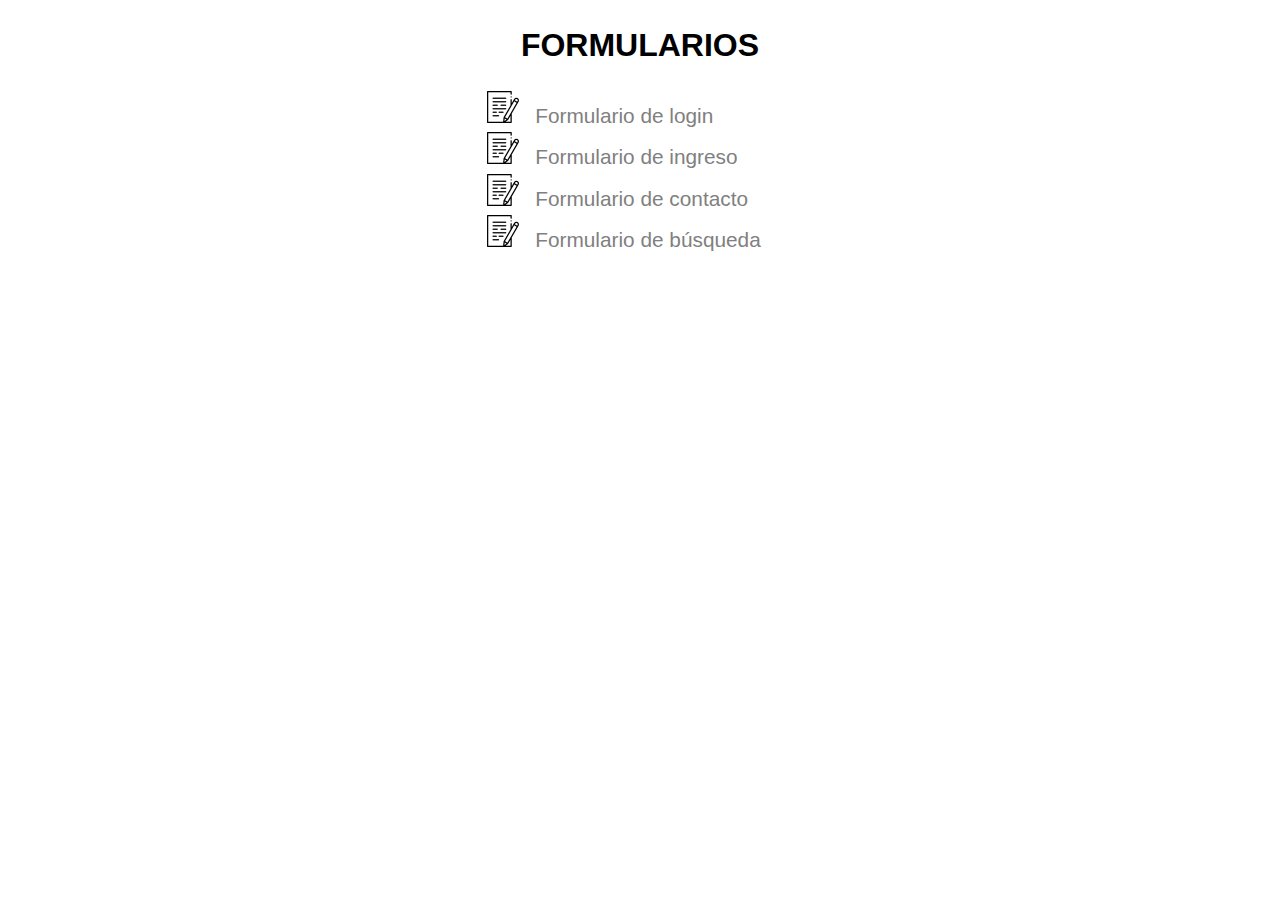
<file: index.html>
<!DOCTYPE html>
<html lang="es">
<head>
    <meta charset="UTF-8">
    <meta name="viewport" content="width=device-width, initial-scale=1.0">
    <title>Formularios</title>
    <link rel="stylesheet" href="css/style.css">
</head>
<body>
    <h1>FORMULARIOS</h1>
    <ul class="lista">
        <li><a href="formulario-login.html" target="_blank">Formulario de login</a></li>
        <li><a href="formulario-ingreso.html" target="_blank">Formulario de ingreso</a></li>
        <li><a href="formulario-contacto.html" target="_blank">Formulario de contacto</a></li>
        <li><a href="formulario-busqueda.html" target="_blank">Formulario de búsqueda</a></li>
    </ul>
</body>
</html>
</file>
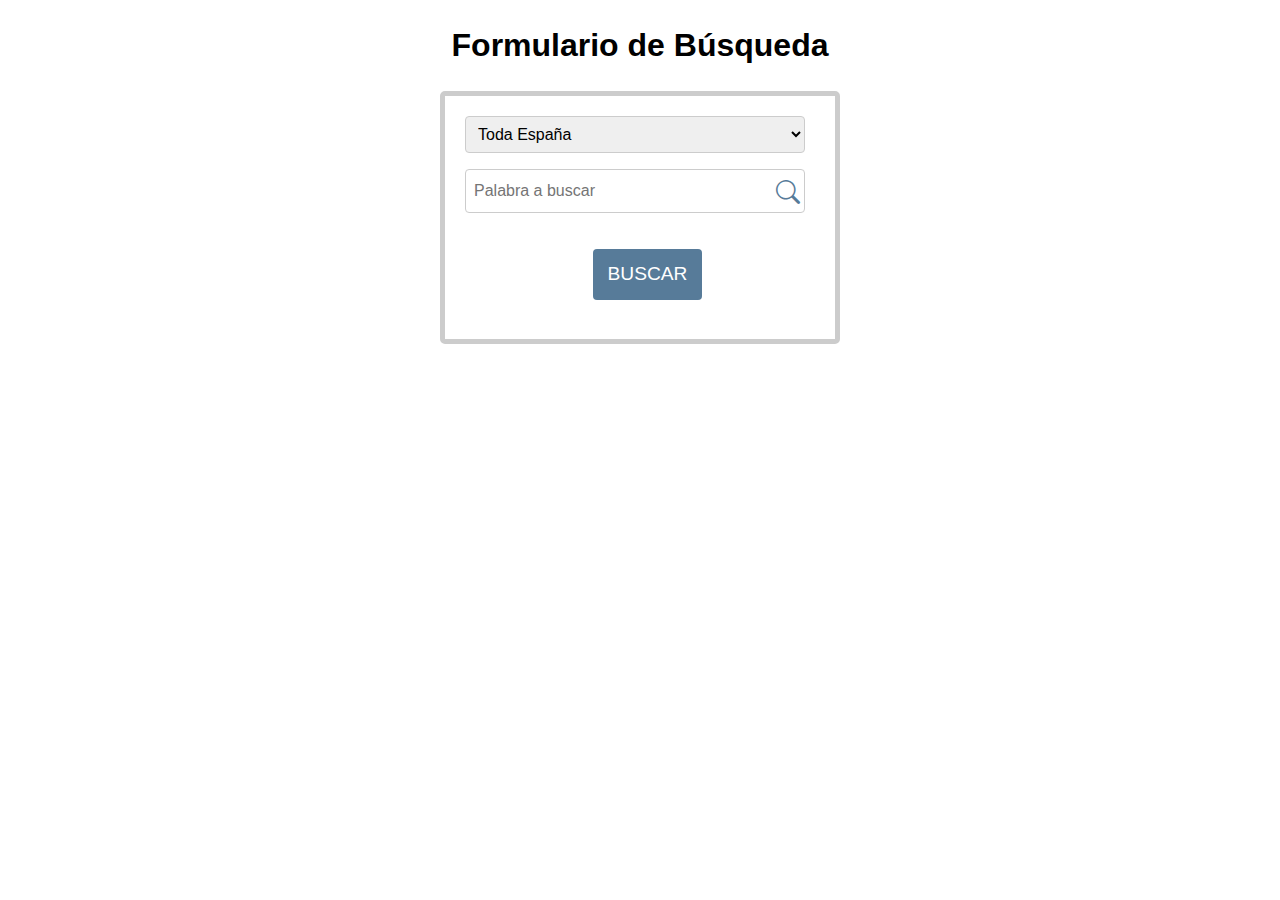
<file: formulario-busqueda.html>
<!DOCTYPE html>
<html lang="es">
<head>
    <meta charset="UTF-8">
    <meta name="viewport" content="width=device-width, initial-scale=1.0">
    <title>Formulario de Búsqueda</title>
    <!-- Iconos de Bootstrap -->
    <link rel="stylesheet" href="https://cdn.jsdelivr.net/npm/bootstrap-icons@1.11.3/font/bootstrap-icons.min.css">
    <!-- Estilos Propios -->
    <link rel="stylesheet" href="css/style.css">
</head>
<body>
    <h1>Formulario de Búsqueda</h1>
    <form id="buscador">
        <select name="provincias" id="provincias" required>
            <option value="todo">Toda España</option>
            <option value="alava">Álava</option>
            <option value="albacete">Albacete</option>
            <option value="alicante">Alicante</option>
            <option value="almeria">Almería</option>
            <option value="asturias">Asturias</option>
            <option value="avila">Ávila</option>
            <option value="badajoz">Badajoz</option>
            <option value="barcelona">Barcelona</option>
            <option value="burgos">Burgos</option>
            <option value="caceres">Cáceres</option>
            <option value="cadiz">Cádiz</option>
            <option value="cantabria">Cantabria</option>
            <option value="castellon">Castellón</option>
            <option value="ciudad-real">Ciudad Real</option>
            <option value="cordoba">Córdoba</option>
            <option value="la-coruna">La Coruña</option>
            <option value="cuenca">Cuenca</option>
            <option value="gerona">Gerona</option>
            <option value="granada">Granada</option>
            <option value="guadalajara">Guadalajara</option>
            <option value="guipuzcoa">Guipúzcoa</option>
            <option value="huelva">Huelva</option>
            <option value="huesca">Huesca</option>
            <option value="islas-baleares">Islas Baleares</option>
            <option value="jaen">Jaén</option>
            <option value="leon">León</option>
            <option value="lerida">Lérida</option>
            <option value="lugo">Lugo</option>
            <option value="madrid">Madrid</option>
            <option value="malaga">Málaga</option>
            <option value="murcia">Murcia</option>
            <option value="navarra">Navarra</option>
            <option value="orense">Orense</option>
            <option value="palencia">Palencia</option>
            <option value="las-palmas">Las Palmas</option>
            <option value="pontevedra">Pontevedra</option>
            <option value="la-rioja">La Rioja</option>
            <option value="salamanca">Salamanca</option>
            <option value="segovia">Segovia</option>
            <option value="sevilla">Sevilla</option>
            <option value="soria">Soria</option>
            <option value="tarragona">Tarragona</option>
            <option value="santa-cruz-de-tenerife">Santa Cruz de Tenerife</option>
            <option value="teruel">Teruel</option>
            <option value="toledo">Toledo</option>
            <option value="valencia">Valencia</option>
            <option value="valladolid">Valladolid</option>
            <option value="vizcaya">Vizcaya</option>
            <option value="zamora">Zamora</option>
            <option value="zaragoza">Zaragoza</option>
        </select>
        <div class="contenedor">
            <input type="search" id="busqueda" placeholder="Palabra a buscar">
            <i class="bi bi-search"></i>
        </div>
        <div class="botones">
            <button type="submit">BUSCAR</button>
        </div> 
    </form>
</body>
</html>
</file>
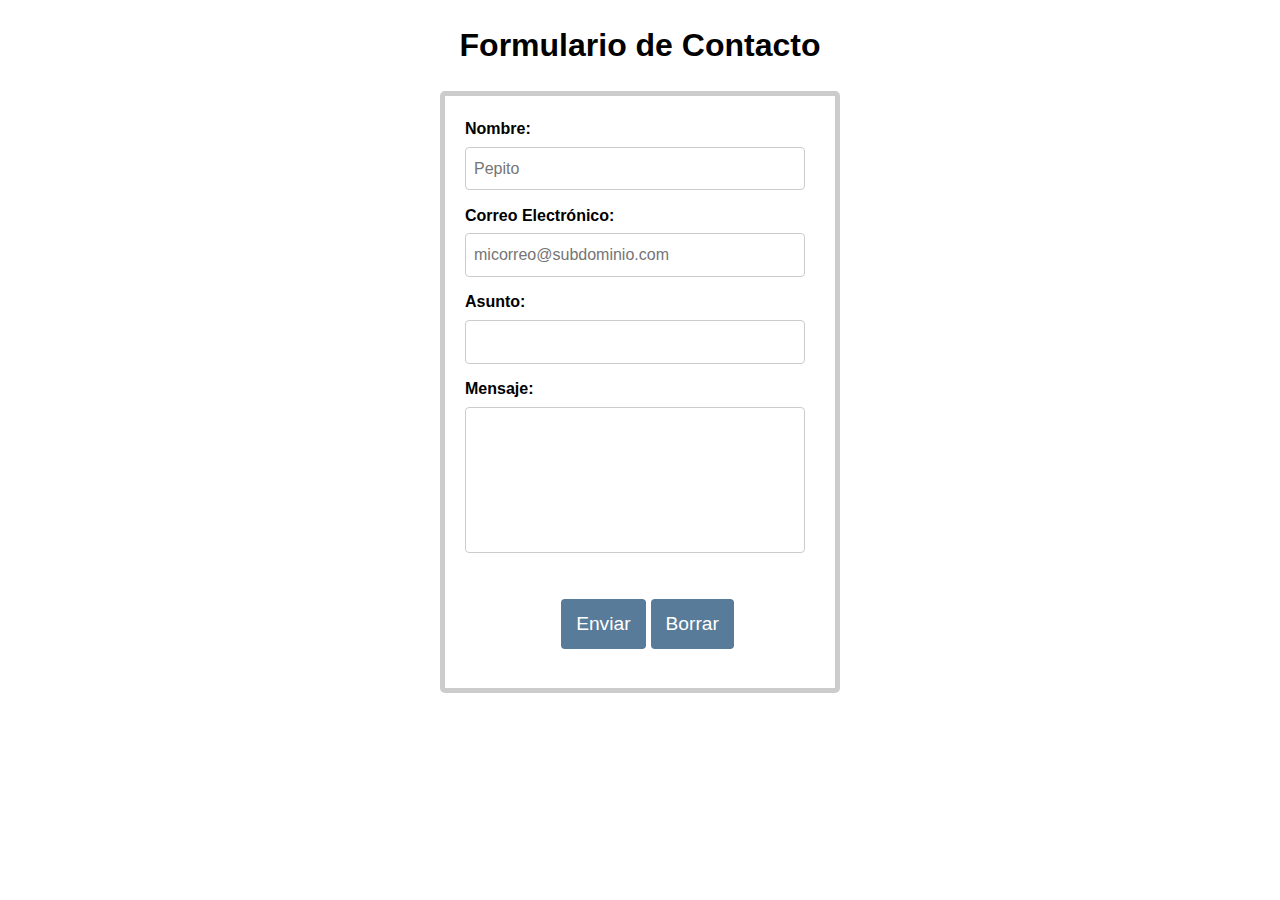
<file: formulario-contacto.html>
<!DOCTYPE html>
<html lang="es">
<head>
    <meta charset="UTF-8">
    <meta name="viewport" content="width=device-width, initial-scale=1.0">
    <title>Formulario de Contacto</title>
    <!-- Iconos de Bootstrap -->
    <link rel="stylesheet" href="https://cdn.jsdelivr.net/npm/bootstrap-icons@1.11.3/font/bootstrap-icons.min.css">
    <!-- Estilos Propios -->
    <link rel="stylesheet" href="css/style.css">
</head>
<body>
    <h1>Formulario de Contacto</h1>
    <form>
        <label for="nombre">Nombre:</label>
        <div class="contenedor">
            <input type="text" id="nombre" required placeholder="Pepito">
            <i class="bi bi-check"></i>
        </div>
        <label for="email">Correo Electrónico:</label>
        <div class="contenedor">
            <input type="email" id="email" required placeholder="micorreo@subdominio.com">
            <i class="bi bi-check"></i>
        </div>
        <label for="asunto">Asunto:</label>
        <div class="contenedor">
            <input type="text" id="asunto" required>
            <i class="bi bi-check"></i>
        </div>
        <label for="mensaje">Mensaje:</label>
        <div class="contenedor">
            <textarea name="mensaje" id="mensaje" cols="40" rows="5" maxlength="300" required></textarea>
            <i class="bi bi-check"></i>
        </div>
        <div class="botones botones-contacto">
            <button type="submit">Enviar</button>
            <button type="reset">Borrar</button>
        </div>
    </form>
    <script src="scripts/script.js" defer></script>
</body>
</html>
</file>
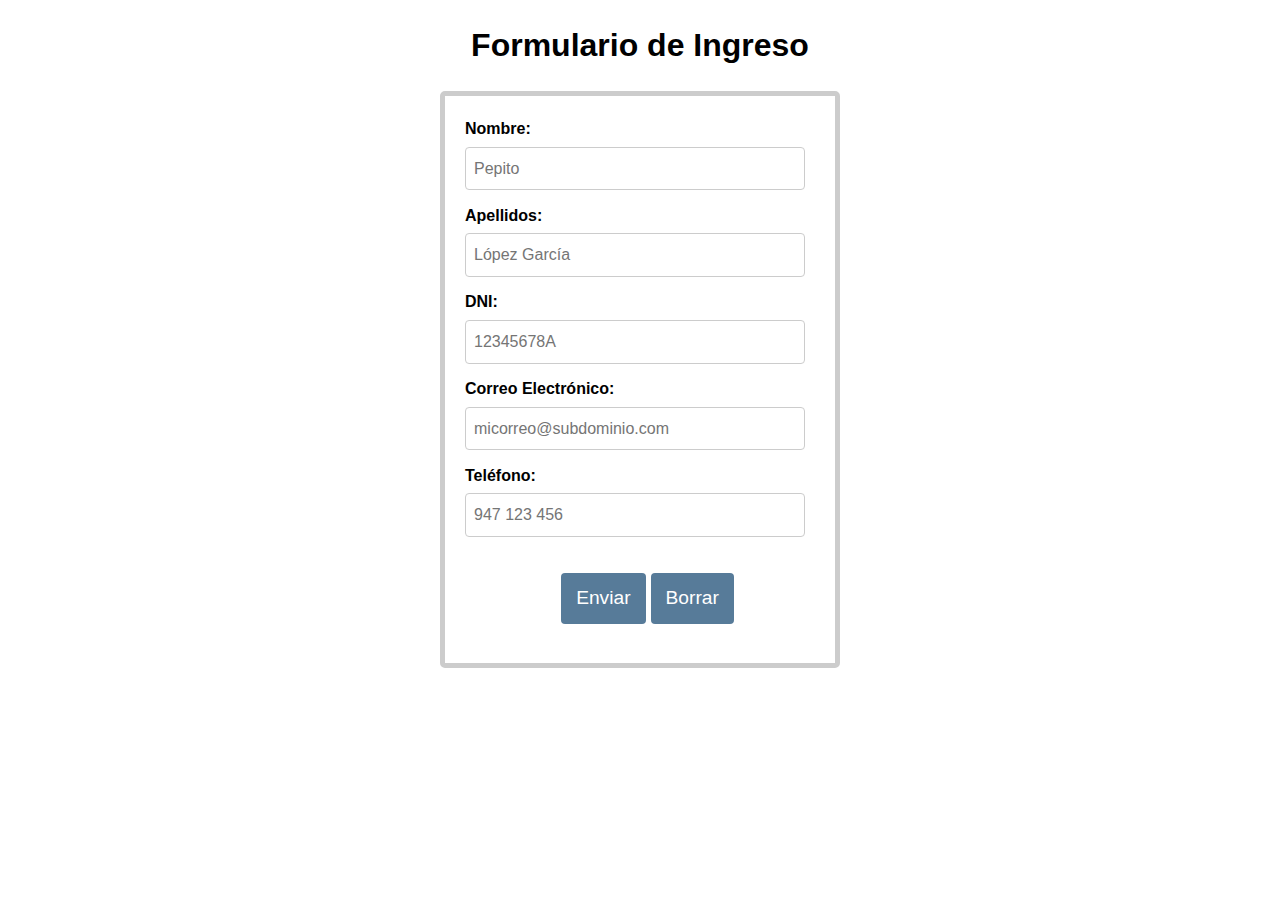
<file: formulario-ingreso.html>
<!DOCTYPE html>
<html lang="es">
<head>
    <meta charset="UTF-8">
    <meta name="viewport" content="width=device-width, initial-scale=1.0">
    <title>Formulario de registro</title>
    <!-- Iconos de Bootstrap -->
    <link rel="stylesheet" href="https://cdn.jsdelivr.net/npm/bootstrap-icons@1.11.3/font/bootstrap-icons.min.css">
    <!-- Estilos Propios -->
    <link rel="stylesheet" href="css/style.css">
</head>
<body>
  <h1>Formulario de Ingreso</h1>
  <form>
    <label for="nombre">Nombre:</label>
    <div class="contenedor">
      <input type="text" id="nombre" required placeholder="Pepito">
      <i class="bi bi-check"></i>
    </div>  
    <label for="apellidos">Apellidos:</label>
    <div class="contenedor">
      <input type="text" id="apellidos" required placeholder="López García">
      <i class="bi bi-check"></i>
    </div>
    <label for="dni">DNI:</label>
    <div class="contenedor">
      <input type="text" id="dni" required placeholder="12345678A">
      <i class="bi bi-check"></i>
    </div>
    <label for="email">Correo Electrónico:</label>
    <div class="contenedor">
      <input type="email" id="email" required placeholder="micorreo@subdominio.com">
      <i class="bi bi-check"></i>
    </div>
    <label for="telefono">Teléfono:</label>
    <div class="contenedor">
      <input type="tel" id="telefono" required placeholder="947 123 456">
      <i class="bi bi-check"></i>
    </div>
    <div class="botones">
      <button type="submit">Enviar</button>
      <button type="reset">Borrar</button>
    </div>
  </form>
  <script src="scripts/script.js" defer></script>
</body>
</html>
</file>
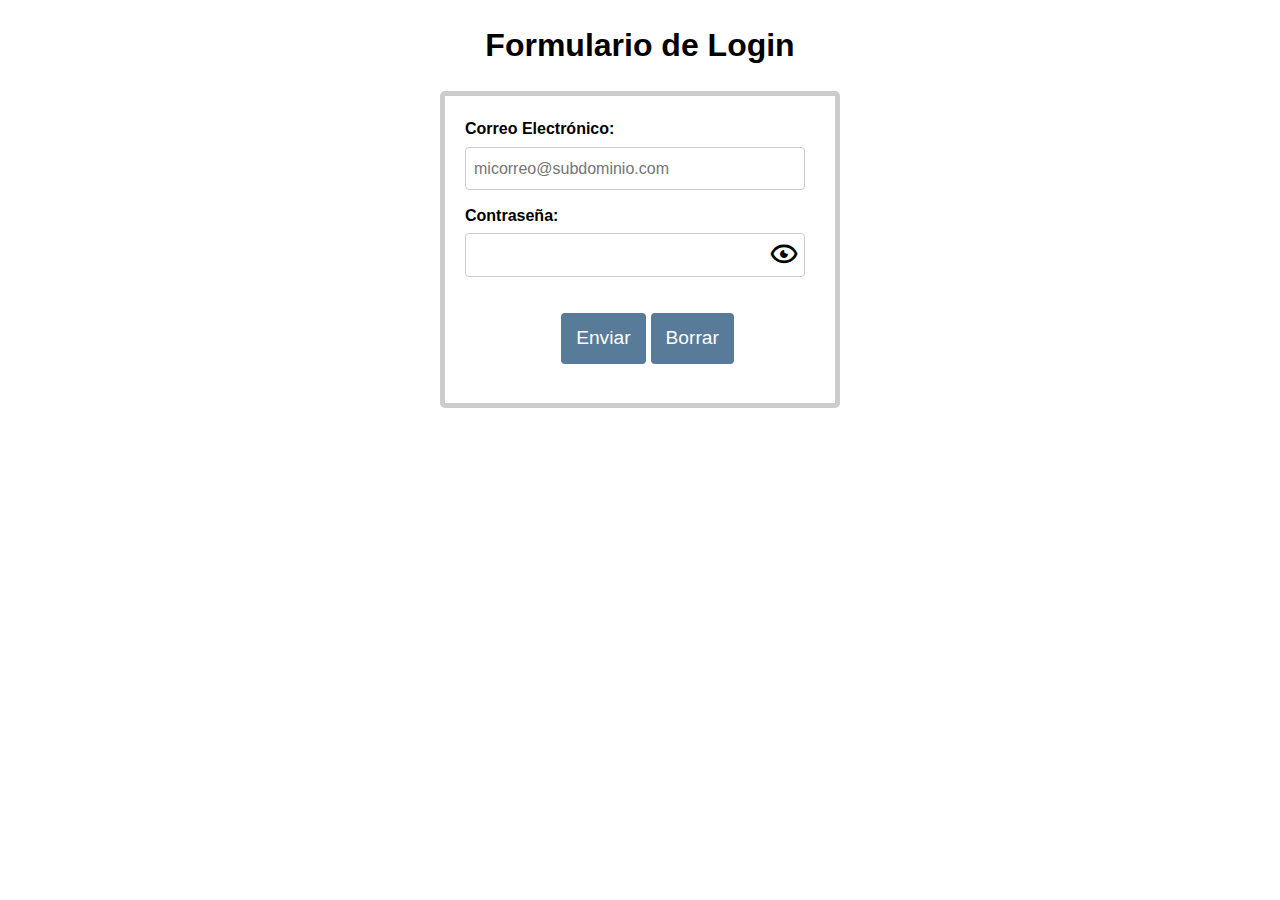
<file: formulario-login.html>
<!DOCTYPE html>
<html lang="en">
<head>
    <meta charset="UTF-8">
    <meta name="viewport" content="width=device-width, initial-scale=1.0">
    <title>Formulario Login</title>
    <link href='https://unpkg.com/boxicons@2.1.4/css/boxicons.min.css' rel='stylesheet'>
    <!-- Iconos de Bootstrap -->
    <link rel="stylesheet" href="https://cdn.jsdelivr.net/npm/bootstrap-icons@1.11.3/font/bootstrap-icons.min.css">
    <!-- Estilos Propios -->
    <link rel="stylesheet" href="css/style.css">
</head>
<body>
    <h1>Formulario de Login</h1>
  <form>
    <label for="email">Correo Electrónico:</label>
    <div class="contenedor">
      <input type="email" id="email" required placeholder="micorreo@subdominio.com">
      <i class="bi bi-check"></i>
    </div>
    <label for="password">Contraseña:</label>
    <div class="contenedor">
      <input type="password" id="password" required>
      <i class='bx bx-show-alt'></i>
    </div>
    <div class="botones">
      <button type="submit">Enviar</button>
      <button type="reset">Borrar</button>
    </div>
  </form>
  <script src="scripts/script.js" defer></script>
</body>
</html>
</file>
<file: css/style.css>
:root{
    --letra-gris: hsl(0, 0%, 50%);
}
html{
    box-sizing: border-box;
    font-size: 16px;
    font-family: sans-serif;
}

*, *::after, *::before{
    box-sizing: inherit;
}

*{
    margin: 0;
}

img, picture, video, canvas, svg{
    display: block;
    max-width: 100%;
}

p, h1, h2, h3, h4, h5, h6{
    overflow-wrap: break-word; /* rompe o divide las palabras largas o las URL */
}

input, button, textarea, select{
    font: inherit; /* fuente heredada de su entorno, aplicado a 'font-size', 'font-weight' y 'font-family' */
}

body {
    line-height: 1.6;
}

h1{
    width: fit-content;
    margin: 20px auto 20px auto;
}

.lista{
    width: fit-content;
    margin-inline: auto;
    padding: 0;
}

.lista li{
    font-size: 1.3rem;
    padding-left: 1rem;
    color: var(--letra-gris);
    transition: color 700ms;
}

.lista li::marker{
    content: url(../imagenes/formulario-de-contacto.png);
}

.lista li:hover{
    /* text-shadow: 3px 3px 8px #000; */
    color: #000;
}

.lista li a{
    text-decoration: none;
    color: currentColor;
}

form {
    max-width: 400px;
    margin: 0 auto;
    padding: 20px 0 20px 20px;
    border: 5px solid #ccc;
    border-radius: 5px;
}

label {
    display: block;
    margin-bottom: 5px;
    font-weight: bold;
}

input:not(input[type='password']) {
    margin-bottom: 15px;
}

input,textarea,#provincias {
    width: 92%;
    padding: 8px;
    border: 1px solid #ccc;
    border-radius: 4px;
    box-sizing: border-box;
    margin-bottom: 1rem;
}

textarea{
    padding-right: 2rem;
}

input[type='password'] {
    width: 92%;
}

#mensaje{
    resize: none;
}

input:focus, textarea:focus{
    background-color: lightblue;
    border-radius: 6px;
}

.contenedor {
    position: relative;
    height: 2rem;
    margin-bottom: 1.5rem;
}

/*#buscador{
    display: flex;
}*/

.bx,.bi{
    position: absolute;
    top: 5px;
    right: 35px;
}

.bx{
    font-size: 2rem;
    cursor: pointer;
}

.bi{
    font-size: 1.5rem;
    color:#577B99;
}

.bi-check{
    font-size: 2rem;
    color: transparent;
    top: 0;
}

.botones{
    display: flex;
    justify-content: center;
    margin: 3rem auto 1.2rem auto;
}

.botones-contacto{
    margin-top: 10rem;
}

button {
    background-color: #577B99;
    color: white;
    padding: 10px 15px;
    border: none;
    border-radius: 4px;
    cursor: pointer;
    margin-right: 5px;
    font-size: 1.2em;
}

button[type='submit']:hover {
    background-color: green;
}

button[type='reset']:hover {
    background-color: red;
}
</file>
